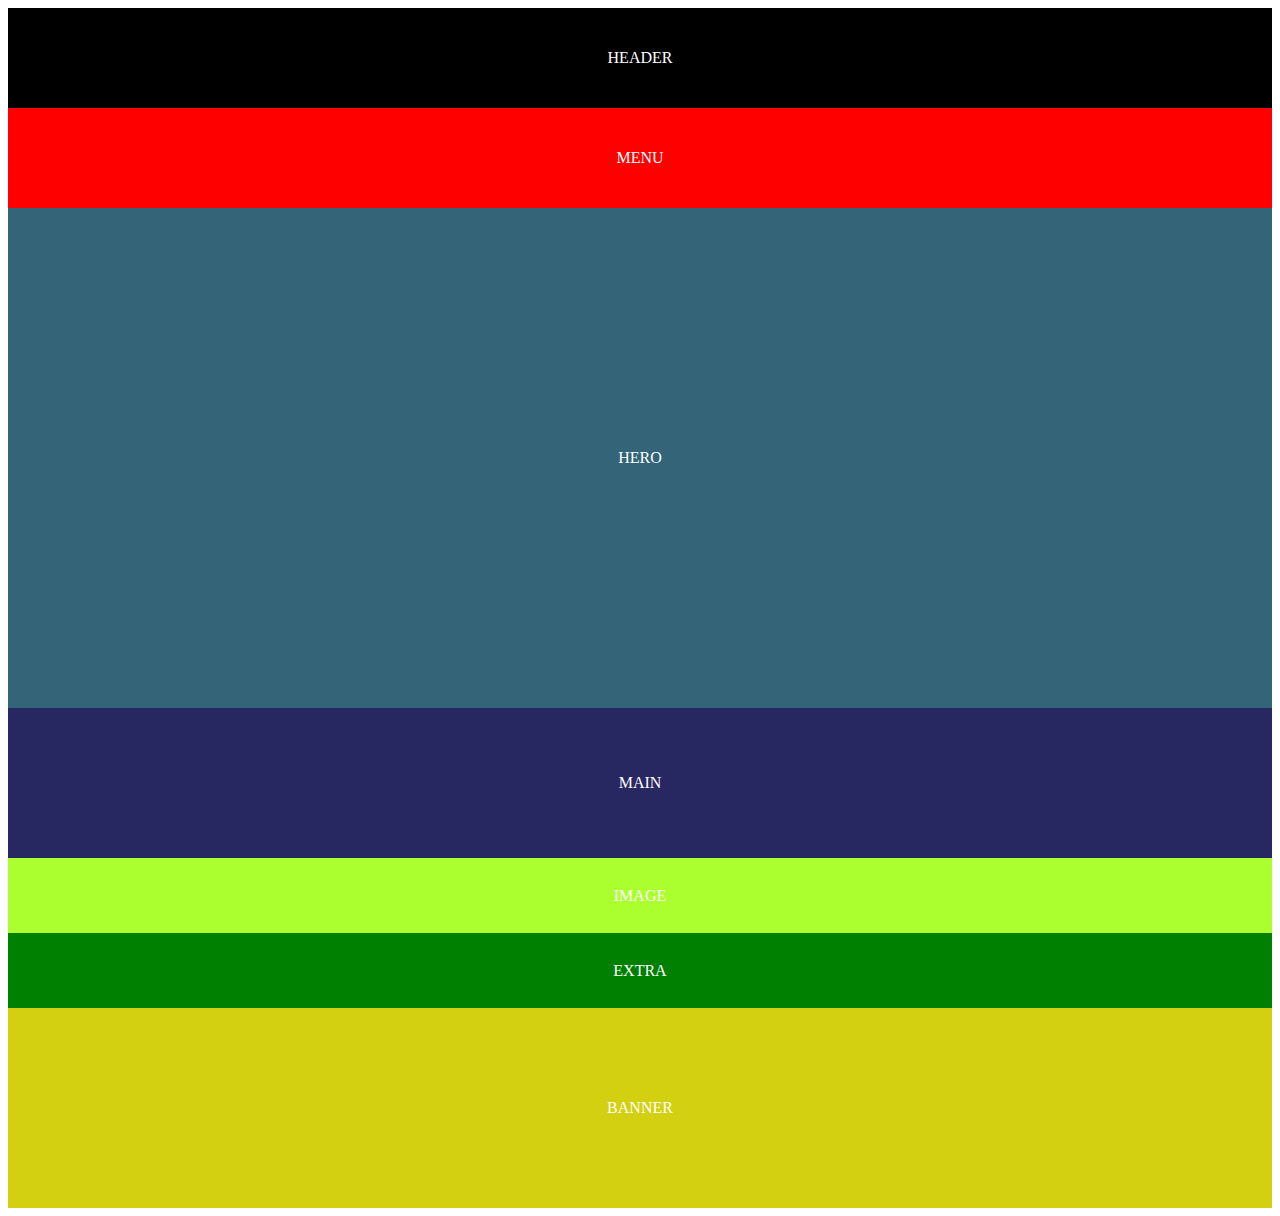
<file: Bootstrap/U1 A1 Responsive/index.html>
<!doctype html>
<html lang="en">
    <head>
        <meta charset="utf-8">
        <meta name="viewport" content="width=device-width, initial-scale=1">
        <link
            href="https://cdn.jsdelivr.net/npm/bootstrap@5.3.8/dist/css/bootstrap.min.css"
            rel="stylesheet"
            integrity="sha384-sRIl4kxILFvY47J16cr9ZwB07vP4J8+LH7qKQnuqkuIAvNWLzeN8tE5YBujZqJLB"
            crossorigin="anonymous">
        <title>U1 A1 Responsive</title>
    </head>
    <style>
    .rojo{
        background-color: red;
        color: white;
        height: 100px;
        display: flex;
        justify-content: center; /* centra horizontal */
        align-items: center;     /* centra vertical */
        
        
        
    }

    .negro{
        background-color: black;
        color: white;
        height: 100px;
        display: flex;
        justify-content: center; /* centra horizontal */
        align-items: center;     /* centra vertical */
        

    }

    .azul{
        background-color: rgb(51, 100, 119);
        color: rgb(255,255,255);
        height: 500px;
        display: flex;
        justify-content: center; /* centra horizontal */
        align-items: center;     /* centra vertical */
        
        
    }

    .azul_oscuro{
        background-color: rgb(39, 39, 97);
        color: rgb(255, 255, 255);
        height: 150px;
        display: flex;
        justify-content: center; /* centra horizontal */
        align-items: center;     /* centra vertical */

    }

    .verde_claro{
        background-color: rgb(172, 255, 47);
        color: rgb(255, 255, 255);
        height: 75px;
        display: flex;
        justify-content: center; /* centra horizontal */
        align-items: center;     /* centra vertical */
    }

    .verde_oscuro{
        background-color: green;
        color:rgb(255, 255, 255);
        height: 75px;
        display: flex;
        justify-content: center; /* centra horizontal */
        align-items: center;     /* centra vertical */
    }

    .amarillo{
        background-color: rgb(211, 208, 17);
        color:rgb(255, 255, 255);
        height: 200px;
        display: flex;
        justify-content: center; /* centra horizontal */
        align-items: center;     /* centra vertical */
    }

  </style>
    <body>
        <script
            src="https://cdn.jsdelivr.net/npm/bootstrap@5.3.8/dist/js/bootstrap.bundle.min.js"
            integrity="sha384-FKyoEForCGlyvwx9Hj09JcYn3nv7wiPVlz7YYwJrWVcXK/BmnVDxM+D2scQbITxI"
            crossorigin="anonymous"></script>
        <div class="container text-center">
            <div class="row">
                <div class="col-12 col-sm-3 negro"><p>HEADER</p></div>
                <div class="col-12  col-sm-9 rojo"><p>MENU</p></div>
            </div>
<!--col- → móviles (pantallas <576px).
col-sm- → tablet pequeño (≥576px).
col-md- → tablet mediano (≥768px).
col-lg- → escritorio (≥992px).
col-xl- → pantallas grandes (≥1200px).
col-xxl- → pantallas muy grandes (≥1400px).-->
            <div class="row">
                <div class="col-12 col-sm azul">HERO</div>
            </div>

            <div class="row">
                <div class="col-12 col-sm-6 azul_oscuro">MAIN</div>
                <!--<div class="col-12 col-sm-2 blanco"></div>   offset-sm-3--> 
                    <div class="row row-cols-2">
                        <div class="col-12 col-sm-3 offset-sm-6 verde_claro">IMAGE</div>
                        <div class="col-12 col-sm-3 verde_oscuro">EXTRA</div>
                    </div>
                

            </div>

            <div class="row">
                <div class="col-a2 col-sm amarillo">BANNER</div>
            </div>

        </div>
    </body>
</html>
</file>
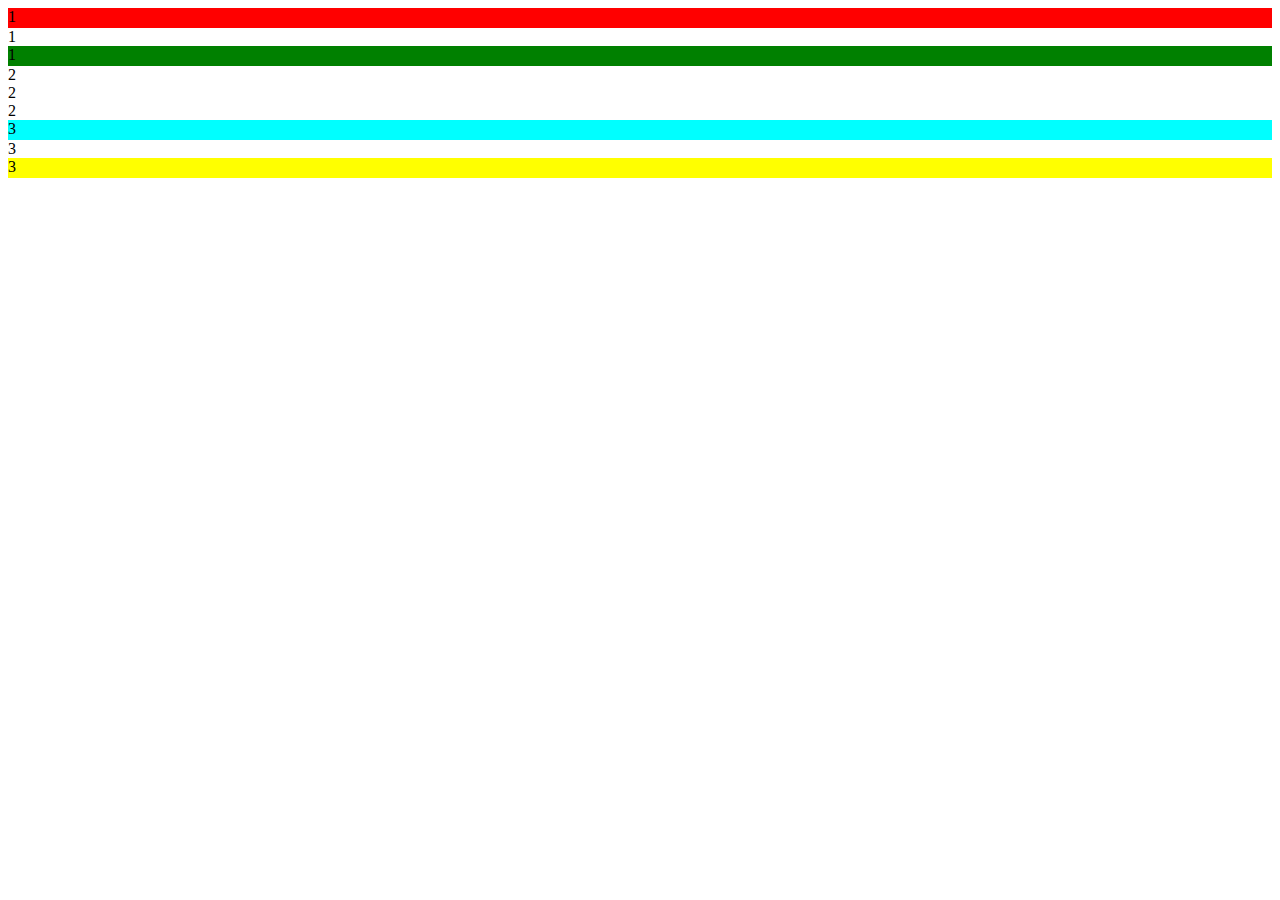
<file: Bootstrap/U1 A2 Parchis/index.html>
<!doctype html>
<html lang="en">
    <head>
        <meta charset="utf-8">
        <meta name="viewport" content="width=device-width, initial-scale=1">
        <link
            href="https://cdn.jsdelivr.net/npm/bootstrap@5.3.8/dist/css/bootstrap.min.css"
            rel="stylesheet"
            integrity="sha384-sRIl4kxILFvY47J16cr9ZwB07vP4J8+LH7qKQnuqkuIAvNWLzeN8tE5YBujZqJLB"
            crossorigin="anonymous">
        <link rel="stylesheet" href="css/estilo.css">
        <title>U1 A1 Responsive</title>
    </head>
    <body>
        <script
            src="https://cdn.jsdelivr.net/npm/bootstrap@5.3.8/dist/js/bootstrap.bundle.min.js"
            integrity="sha384-FKyoEForCGlyvwx9Hj09JcYn3nv7wiPVlz7YYwJrWVcXK/BmnVDxM+D2scQbITxI"
            crossorigin="anonymous"></script>
        <!--col- → móviles (pantallas <576px).
col-sm- → tablet pequeño (≥576px).
col-md- → tablet mediano (≥768px).
col-lg- → escritorio (≥992px).
col-xl- → pantallas grandes (≥1200px).
col-xxl- → pantallas muy grandes (≥1400px).-->

<div class="container">
    <div class="row">
        <div class="col-4 rojo">1</div>
        <div class="col-4">1</div>
        <div class="col-4 verde">1</div>
    </div>
    <div class="row">
        <div class="col-4">2</div>
        <div class="col-4">2</div>
        <div class="col-4">2</div>
    </div>
    <div class="row">
        <div class="col-4 azul">3</div>
        <div class="col-4">3</div>
        <div class="col-4 amarillo">3</div>
    </div>
</div>
        
    </body>
</html>
</file>
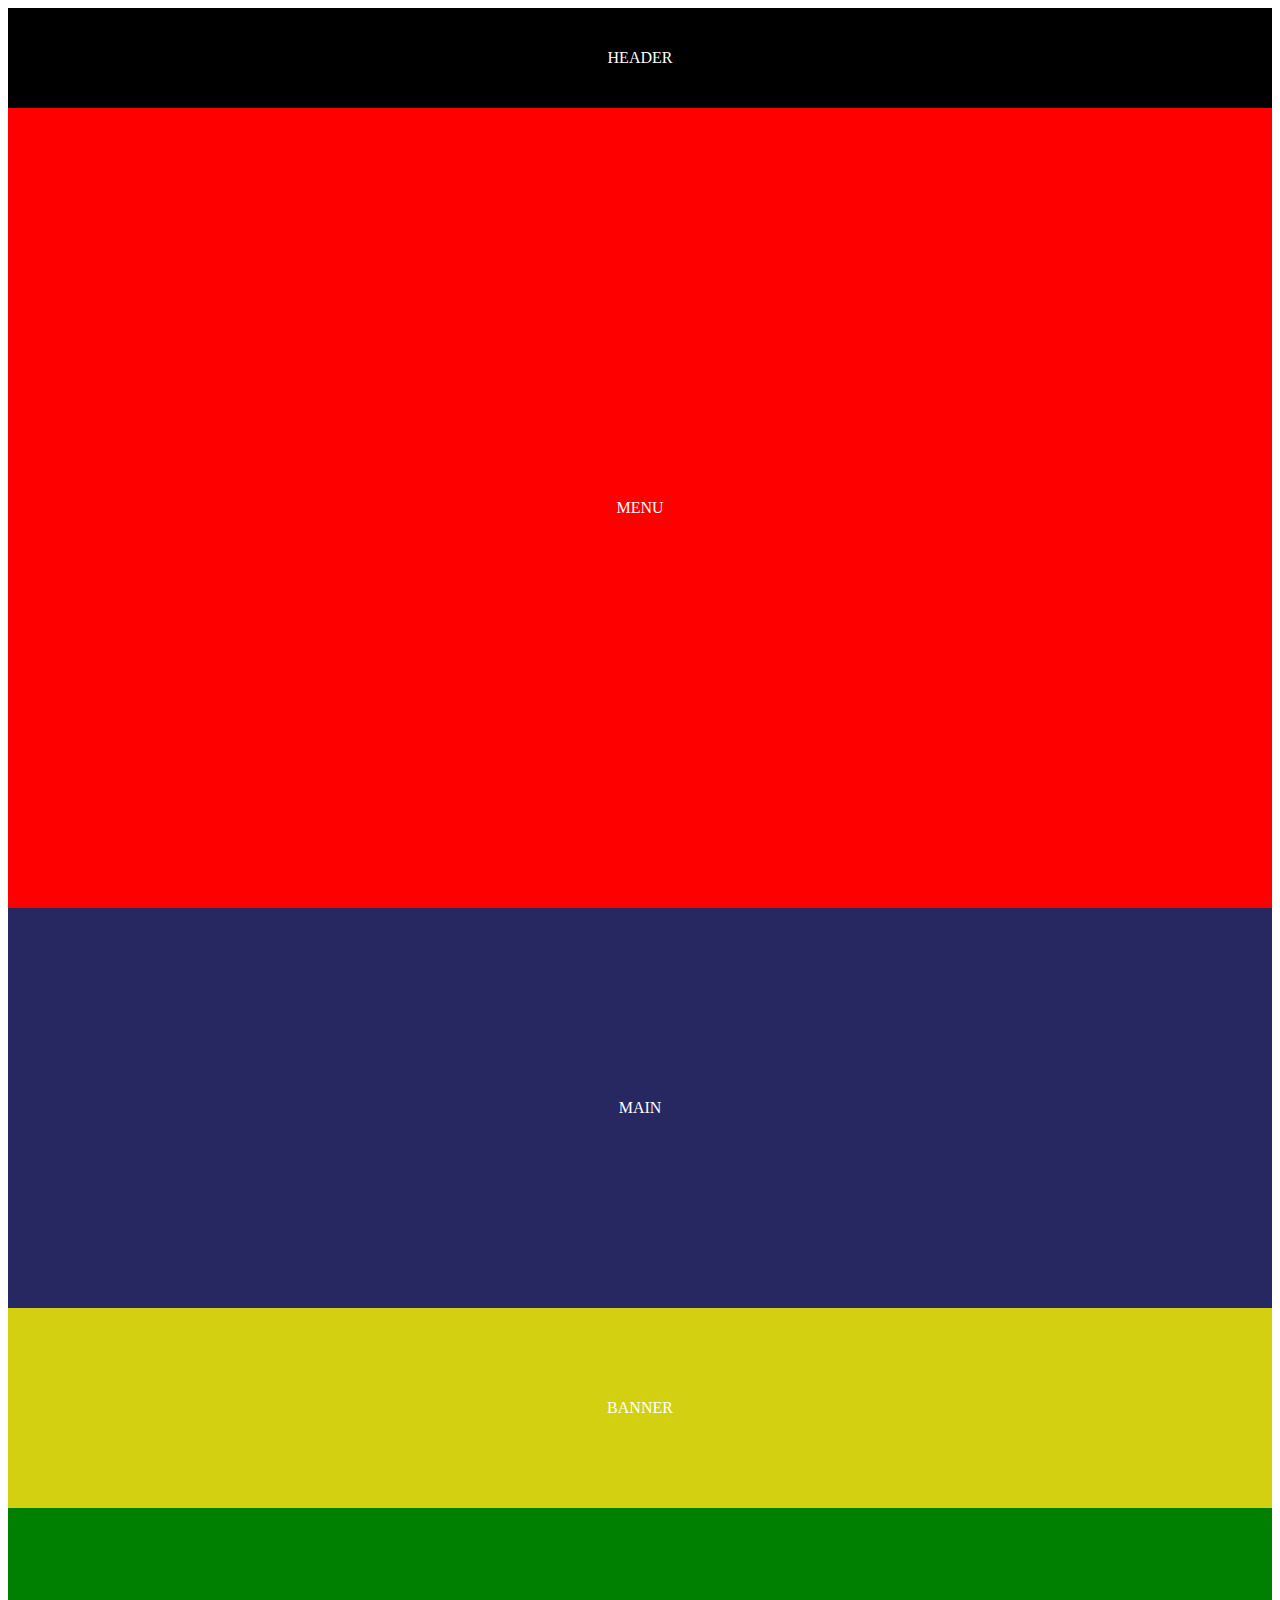
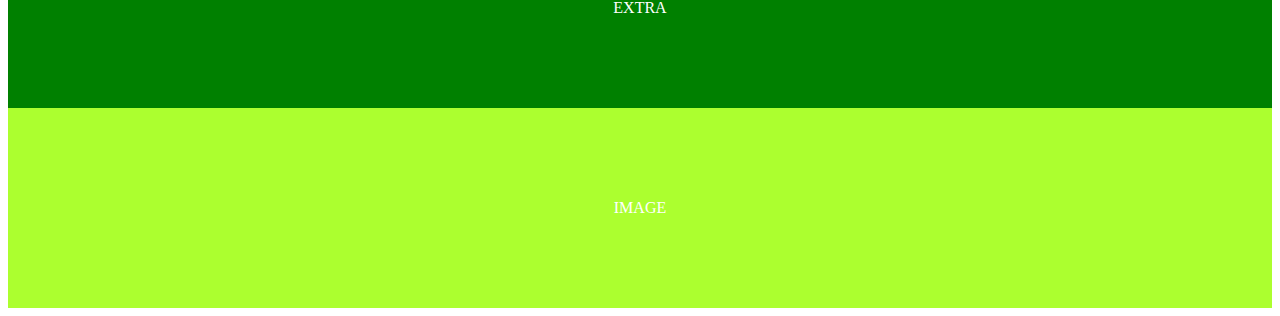
<file: Bootstrap/U1 A1 Responsive/prueba.html>
<!doctype html>
<html lang="en">

<head>
    <meta charset="utf-8">
    <meta name="viewport" content="width=device-width, initial-scale=1">
    <link href="https://cdn.jsdelivr.net/npm/bootstrap@5.3.8/dist/css/bootstrap.min.css" rel="stylesheet" integrity="sha384-sRIl4kxILFvY47J16cr9ZwB07vP4J8+LH7qKQnuqkuIAvNWLzeN8tE5YBujZqJLB" crossorigin="anonymous">
    <link rel="stylesheet" href="css/estilo.css">
    <title>U1 A1 Responsive Prueba</title>
</head>

<body>
    <script src="https://cdn.jsdelivr.net/npm/bootstrap@5.3.8/dist/js/bootstrap.bundle.min.js" integrity="sha384-FKyoEForCGlyvwx9Hj09JcYn3nv7wiPVlz7YYwJrWVcXK/BmnVDxM+D2scQbITxI" crossorigin="anonymous"></script>

    <div class="container">
        <div class="col-12 negro">HEADER</div>
        <div class="row">
            <div class="col-2 rojo_2">MENU</div>
            <div class="col-10">
                <div class="row">
                    <div class="col-12 azul_oscuro_2">MAIN</div>
                    <div class="col-12 amarillo">BANNER</div>
                    <div class="col-7 verde_oscuro_2">EXTRA</div>
                    <div class="col-5 verde_claro_2">IMAGE</div>
                </div>
            </div>
        </div>
    </div>

</body>

</html>
</file>
<file: Bootstrap/U1 A2 Parchis/css/estilo.css>
/***********************************FILA_1*********************/
.rojo{
    background-color: red;
    height: 20px;
}

.verde{
    background-color: green;
    height: 20px;
}

.rojo_blanco_2{
    background-color: red;
    height: 20px;
}
/***********************************FILA_2*********************/
.azul_2{
    background-color: aqua;
    height: 46px;
}
.blanco{
    height: 46px;
}
.amarillo_2{
    background-color: yellow;
    height: 46px;
}
/***********************************FILA_3*********************/

.azul{
    background-color: aqua;
    height: 20px;
}
.amarillo_blanco_2{
    background-color: yellow;
    height: 20px;
}

.amarillo{
    background-color: yellow;
    height: 20px;
}
</file>
<file: Bootstrap/U1 A1 Responsive/css/estilo.css>
.rojo{
        background-color: red;
        color: white;
        height: 100px;
        display: flex;
        justify-content: center; /* centra horizontal */
        align-items: center;     /* centra vertical */
    }
.rojo_2{
        background-color: red;
        color: white;
        height: 800px;
        display: flex;
        justify-content: center; /* centra horizontal */
        align-items: center;     /* centra vertical */
    }
    .negro{
        background-color: black;
        color: white;
        height: 100px;
        display: flex;
        justify-content: center; /* centra horizontal */
        align-items: center;     /* centra vertical */
    }

    .azul{
        background-color: rgb(51, 100, 119);
        color: rgb(255,255,255);
        height: 500px;
        display: flex;
        justify-content: center; /* centra horizontal */
    }

    .azul_oscuro{
        background-color: rgb(39, 39, 97);
        color: rgb(255, 255, 255);
        height: 150px;
        display: flex;
        justify-content: center; /* centra horizontal */
        align-items: center;     /* centra vertical */
    }
    .azul_oscuro_2{
        background-color: rgb(39, 39, 97);
        color: rgb(255, 255, 255);
        height: 400px;
        display: flex;
        justify-content: center; /* centra horizontal */
        align-items: center;     /* centra vertical */
    }
    .verde_claro{
        background-color: rgb(172, 255, 47);
        color: rgb(255, 255, 255);
        height: 75px;
        display: flex;
        justify-content: center; /* centra horizontal */
        align-items: center;     /* centra vertical */
    }

    .verde_oscuro{
        background-color: green;
        color:rgb(255, 255, 255);
        height: 75px;
        display: flex;
        justify-content: center; /* centra horizontal */
        align-items: center;     /* centra vertical */
    }
    .verde_claro_2{
        background-color: rgb(172, 255, 47);
        color: rgb(255, 255, 255);
        height: 200px;
        display: flex;
        justify-content: center; /* centra horizontal */
        align-items: center;     /* centra vertical */
    }

    .verde_oscuro_2{
        background-color: green;
        color:rgb(255, 255, 255);
        height: 200px;
        display: flex;
        justify-content: center; /* centra horizontal */
        align-items: center;     /* centra vertical */
    }

    .amarillo{
        background-color: rgb(211, 208, 17);
        color:rgb(255, 255, 255);
        height: 200px;
        display: flex;
        justify-content: center; /* centra horizontal */
        align-items: center;     /* centra vertical */
    }
</file>
